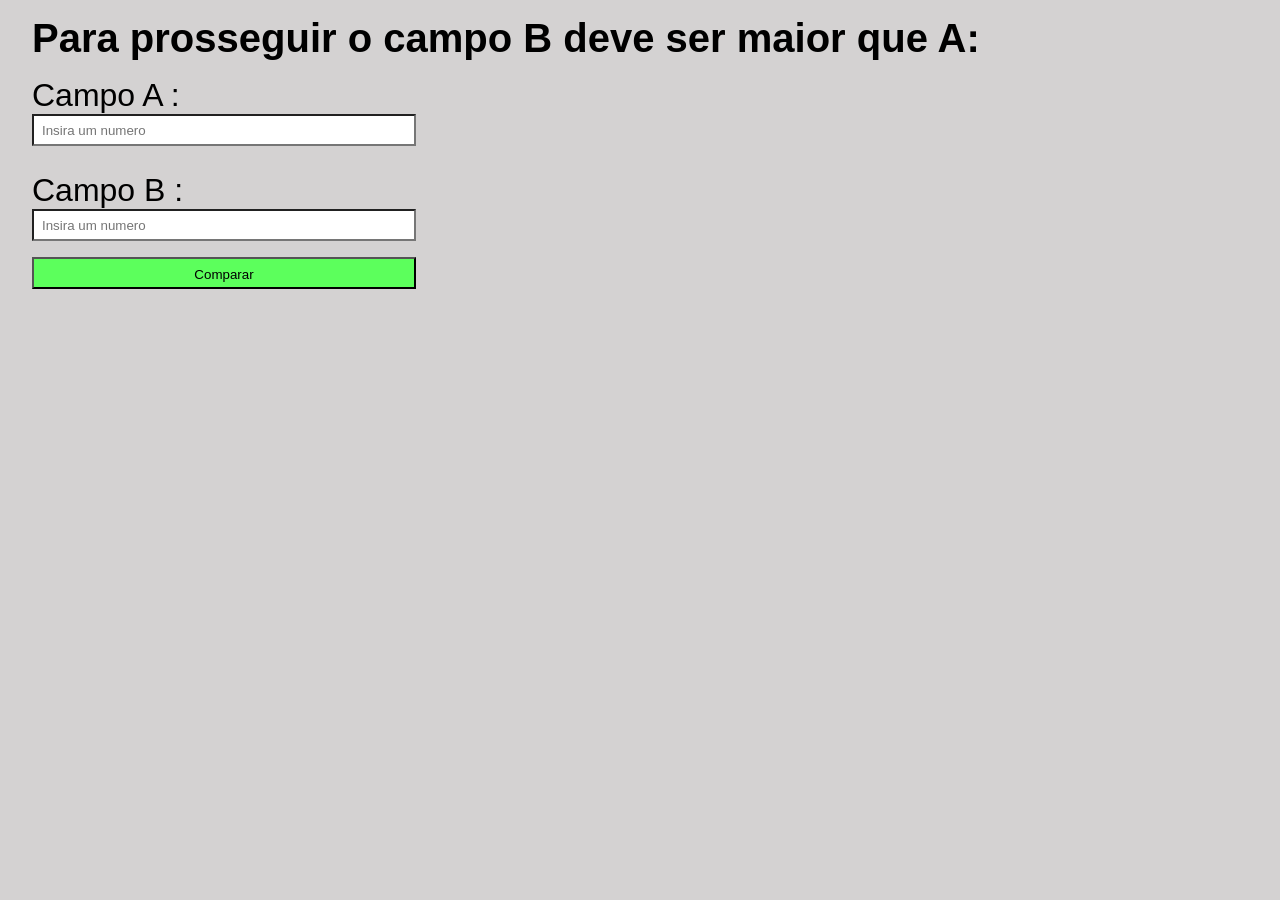
<file: Forms A e B/index.html>
<!DOCTYPE html>
<html lang="pt-br">
<head>
    <meta charset="UTF-8">
    <meta name="viewport" content="width=device-width, initial-scale=1.0">
    <title>Forms A e B</title>
    <link rel="stylesheet" href="./main.css">
    <script src="./java.js"></script>
</head>
<body>
    <div class="container">
        <h1>
            Para prosseguir o campo B deve ser maior que A:            
        </h1>
        <div class="forms">
        <form>
            <label for="texto-a">Campo A :</label>
            <input id="texto-a" type="text" required placeholder="Insira um numero">
            <br>
            <label for="texto-b">Campo B :</label>
            <input id="texto-b" type="text" required placeholder="Insira um numero">
            <button type="submit" onclick="mostrarAlert()">Comparar</button>
        </form>
    </div>
    </div>
</body>
</html>
</file>
<file: Forms A e B/main.css>
* {
    margin: 0;
    padding: 0;
    box-sizing: border-box;
    font-family: sans-serif;
    background-color: rgb(212, 210, 210);
}
.container{
    color: black;
    background-color: rgb(212, 210, 210);
}
h1{
    margin-top: 16px;
    margin-left: 32px;
    font-size: 40px;
    margin-bottom: 16px;
}

input,button{
    display: block;
    background-color: white;
    margin-left: 32px;
    height: 32px;
    width: 30%;
    padding: 8px;
    margin-bottom: 8px;
}
button{
    margin-top: 16px;
    background-color: rgb(92, 255, 92);
    display: block;

}
input{
    background-color: white;

}
label{
    margin-top: 16px;
    margin-left: 32px;
    font-size: 32px;
}

#texto-a label{
    margin-right: 10px;
}
.forms{
    align-items: center;
}
button:hover{
background-color: rgb(178, 247, 178) ;
}
</file>
